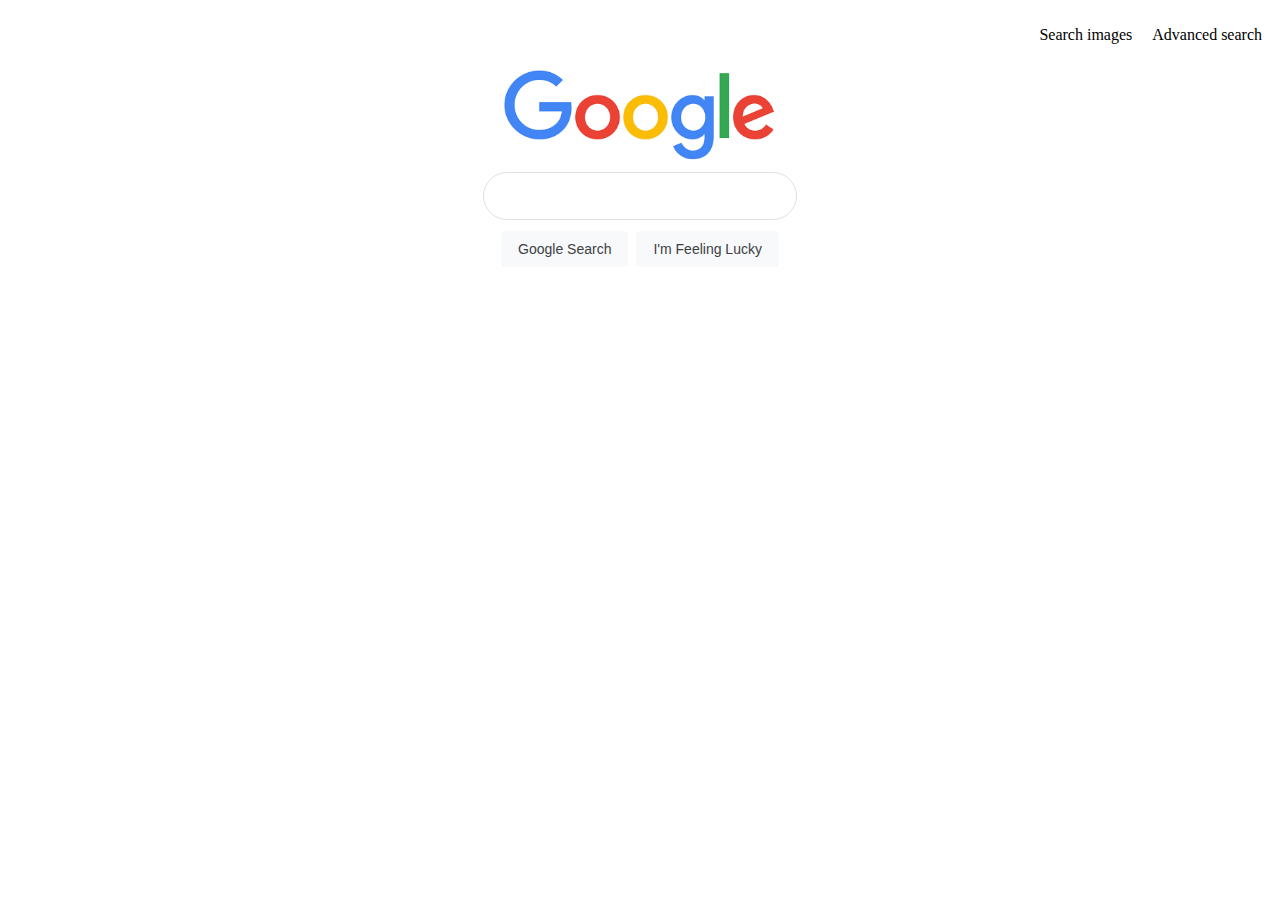
<file: index.html>
<!DOCTYPE html>
<html lang="en">
    <head>
        <title>Search</title>
        <link href="https://cdn.jsdelivr.net/npm/bootstrap@5.3.0-alpha3/dist/css/bootstrap.min.css" rel="stylesheet" integrity="sha384-KK94CHFLLe+nY2dmCWGMq91rCGa5gtU4mk92HdvYe+M/SXH301p5ILy+dN9+nJOZ" crossorigin="anonymous">
        <link rel="stylesheet" href="css/main.css">
    </head>
    <body>
        <div>
            <ul class="navbar-google d-flex">
                <li class="navbar-item-google"><a href="images.html">Search images</a></li>                 </li>
                <li class="navbar-item-google"><a href="advanced.html">Advanced search</a></li>
            </ul>            
        </div>
        <div class="center-div d-flex">
            <img src="images/google.png" width="272" height="92" alt="Google Icon">
        </div>
        
        <form action="https://google.com/search">
            <input type="text" name="q" class="rounded-input d-flex">
            <div class="center-div d-flex">
                <input type="submit" value="Google Search" class="btn-google">
                <input type="submit" name="btnI" value="I'm Feeling Lucky" class="btn-google">
            </div>
        </form>
    </body>
</html>
</file>
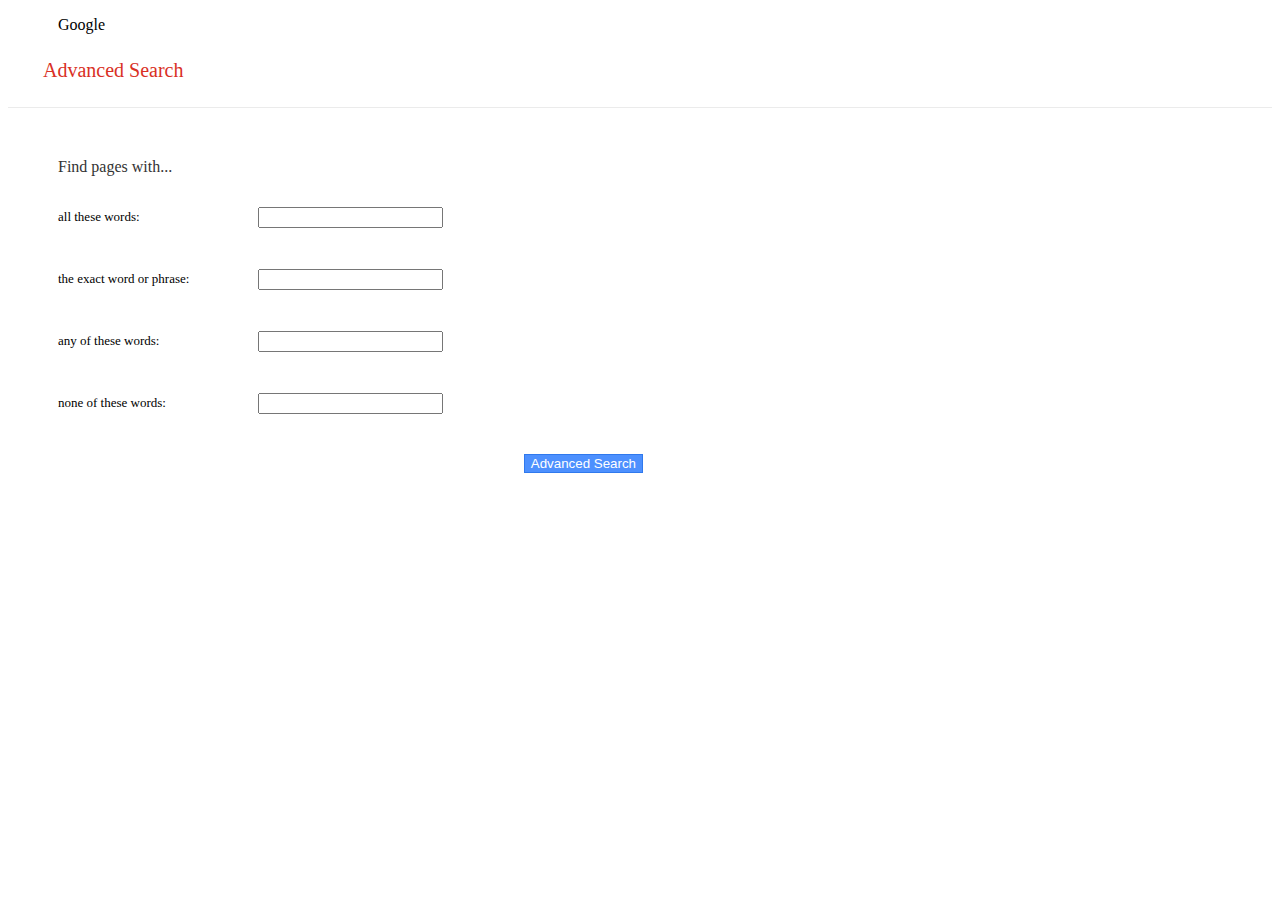
<file: advanced.html>
<!DOCTYPE html>
<html lang="en">
<head>
    <meta charset="UTF-8">
    <meta http-equiv="X-UA-Compatible" content="IE=edge">
    <meta name="viewport" content="width=device-width, initial-scale=1.0">
    <title>Advanced Search</title>
    <link href="https://cdn.jsdelivr.net/npm/bootstrap@5.3.0-alpha3/dist/css/bootstrap.min.css" rel="stylesheet" integrity="sha384-KK94CHFLLe+nY2dmCWGMq91rCGa5gtU4mk92HdvYe+M/SXH301p5ILy+dN9+nJOZ" crossorigin="anonymous">
    <link rel="stylesheet" href="css/main.css">
</head>
<body>
    <div>
        <ul class="navbar-google">
            <li class="navbar-item-google"><a href="index.html">Google</a></li>                 </li>
            
        </ul>            
    </div>
   <p class="caption">Advanced Search</p>
   <div class="line"></div>
   <div class="div-advanced">
       <p class="initial-row ">Find pages with...</p>
    <form action="https://google.com/search">
        <div class="row-input d-flex">
            <div class="left">
                <p class="label-row" >all these words:</p>
            </div>
            <div class="right">
                <input type="text" name="as_q" class="form-control">
            </div>            
        </div>
        <div class="row-input d-flex">
            <div class="left">
                <p class="label-row">the exact word or phrase:</p>
            </div>
            <div class="right">
                <input type="text" name="as_epq" class="form-control">
            </div>            
        </div>
        <div class="row-input d-flex">
            <div class="left">
                <p class="label-row">any of these words:</p>
            </div>
            <div class="right">
                <input type="text" name="as_oq" class="form-control">
            </div>            
        </div>
        <div class="row-input d-flex">
            <div class="left">
                <p class="label-row">none of these words:</p>
            </div>
            <div class="right">
                <input type="text" name="as_eq" class="form-control">
            </div>            
        </div>
        <div class="btn-div d-flex">
            <input type="submit" value="Advanced Search" class="btn btn-advanced">
        </div>
    </form>
   </div>
   
        

</body>
</html>
</file>
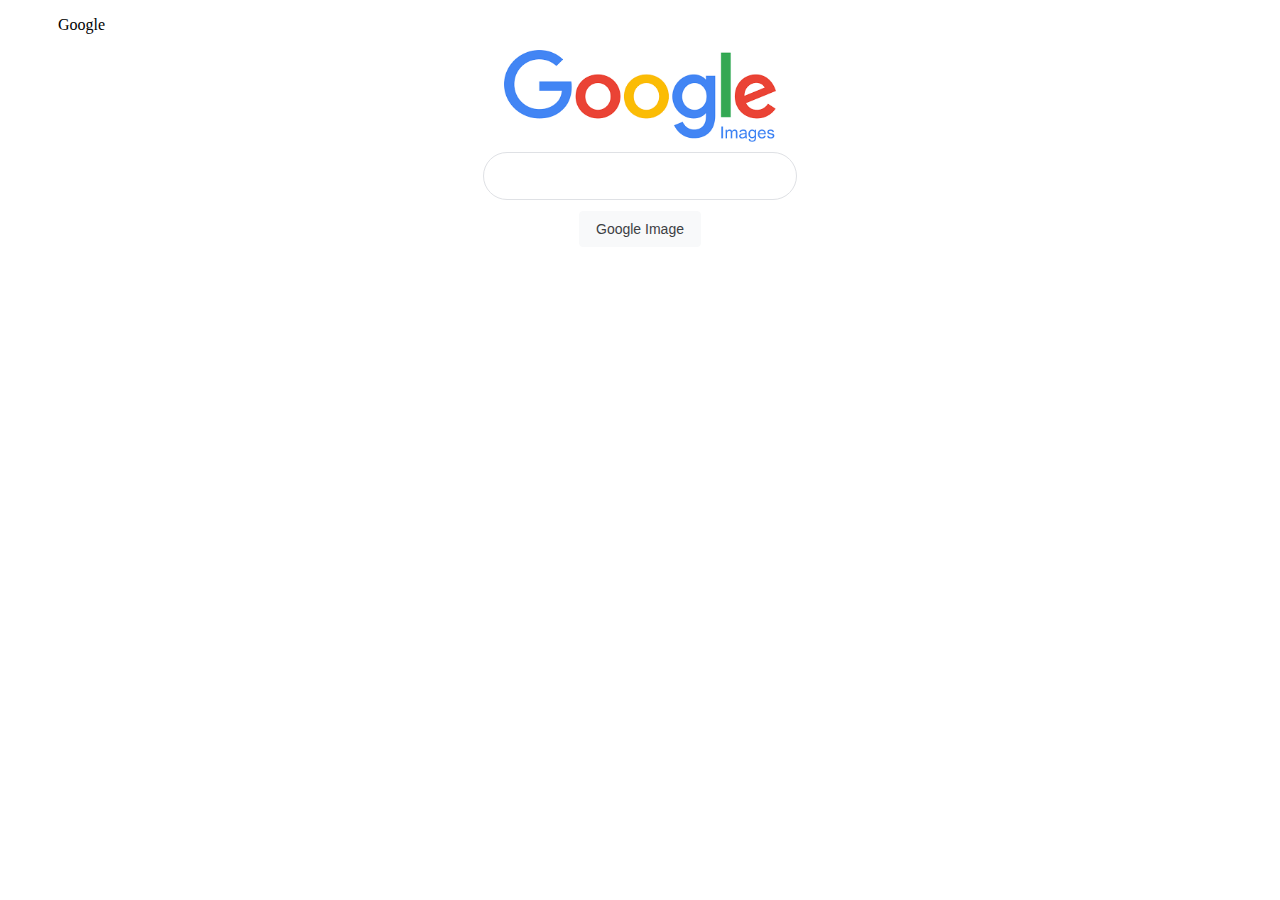
<file: images.html>
<!DOCTYPE html>
<html lang="en">
    <head>
        <title>Images</title>
        <link rel="stylesheet" href="css/main.css">
    </head>
    <body>
        <div>
            <ul class="navbar-google">
                <li class="navbar-item-google"><a href="index.html">Google</a></li>                 </li>
                
            </ul>            
        </div>
        <div class="center-div d-flex">
            <img src="images/google-image.png" width="272" height="92" alt="Google Icon">
        </div>
        
        <form action="https://google.com/search">
            <input type="text" name="q" class="rounded-input d-flex">
            <input type="hidden" name="tbm" value="isch">
            <div class="center-div d-flex">
                <input type="submit" value="Google Image" class="btn-google">                
            </div>
        </form>
    </body>
</html>
</file>
<file: css/main.css>
.d-flex {
    display: flex;
}

.navbar-google {
    list-style-type: none;      
    justify-content: flex-end;
}

.navbar-item-google {
    margin: 10px;
}

li > a:link {
    color: black;
    text-decoration: none;
}

li > a:visited {
    color: black;    
}

li > a:hover {
    color: black;    
}

li > a:active {
    color: black;    
}

.center-div{    
    justify-content: center;
    align-items: center;
}

.rounded-input{    
    z-index: 3;
    height: 44px;
    background: #fff;
    border: 1px solid #dfe1e5;
    box-shadow: none;
    border-radius: 24px;
    margin: 0 auto;
    width: calc(632px + 6px);
    width: 300px;
    max-width: 584px;
    padding-left: 10px;
    margin-top: 10px;
}

.btn-google {
    background-color: #f8f9fa;
    border: 1px solid #f8f9fa;
    border-radius: 4px;
    color: #3c4043;
    font-family: Roboto, arial, sans-serif;
    font-size: 14px;
    margin: 11px 4px;
    padding: 0 16px;
    line-height: 27px;
    height: 36px;
    min-width: 54px;
    text-align: center;
    cursor: pointer;
    user-select: none;
}

.caption {
    color: #d93025;
    font-size: 20px;
    margin: 25px 35px;
}

.line {
    border-bottom: 1px solid #ebebeb;
}

.initial-row {
    font-size: 16px;
    color: #333333;
}

.div-advanced {
    margin: 50px;
}

.row-input {
    flex-direction: row;
    align-items: center;
    margin-top: 20px;
}

.left {
    width: 200px;
}

.right {
    width: 385px;
}

.label-row {
    font-size: 13px;
    vertical-align: middle;
}

.btn-advanced {
    box-shadow: none;
    background-color: #4d90fe;
    border: 1px solid #3079ed;
    color: #fff;
}

.btn-div {
    justify-content: flex-end;
    width: 585px;
    margin-top: 30px;
}
</file>
